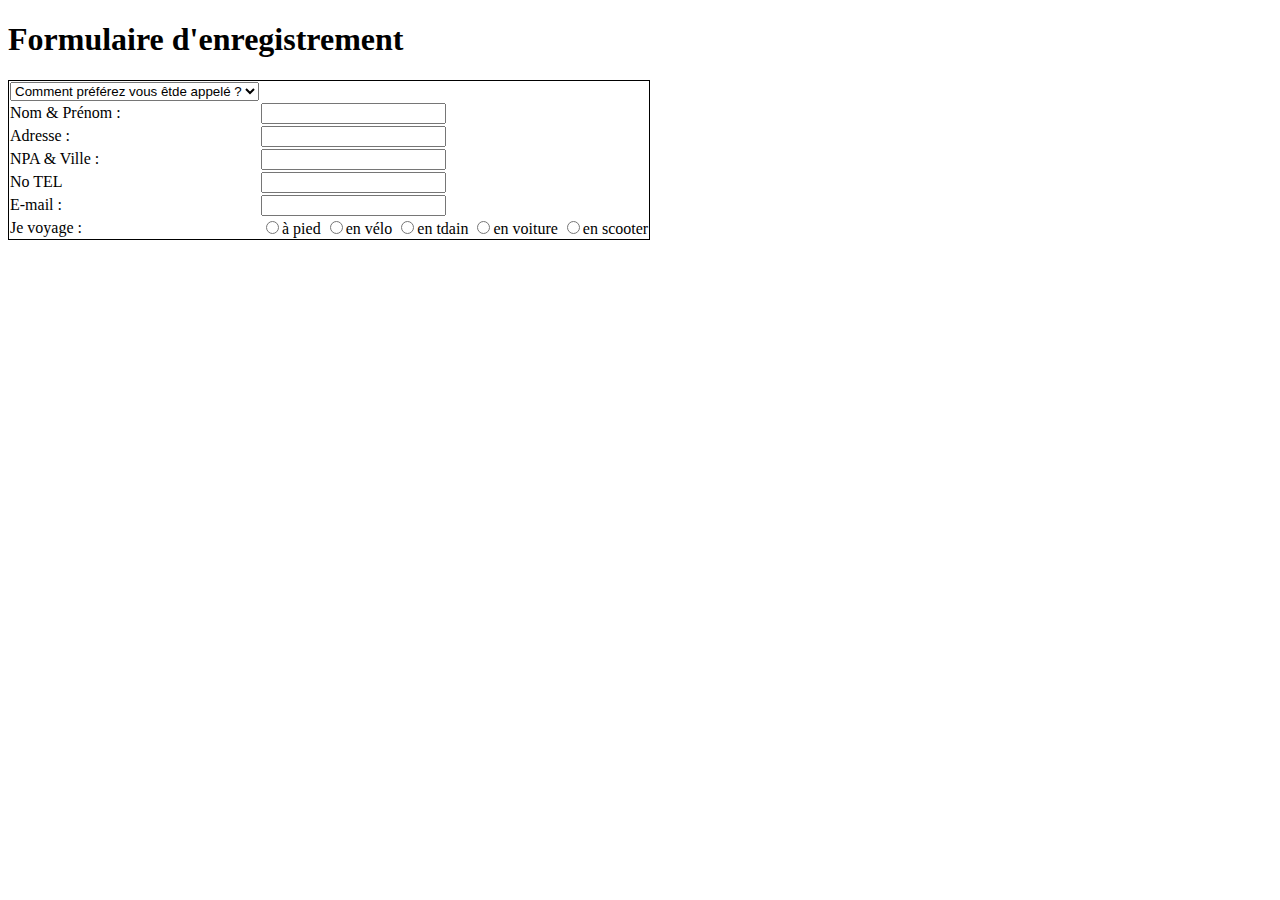
<file: pro/p1-293/ex/form/form.html>
<!DOCTYPE html>
<html lang="fr">

<head>
    <meta charset="UTF-8">
    <meta name="viewport">
    <title>Document</title>
</head>
<h1>Formulaire d'enregistrement</h1>
<form>
    <table style="border: 1px solid black; border-collapse: collapse;">
        <td>
            <select id=" pronom">
                <option value="" selected disabled>Comment préférez vous êtde appelé ?</option>
                <option>Madame</option>
                <option>Monsieur</option>
                <option>Autdes</option>
            </select>
        </td>
        <tr>
            <td>Nom & Prénom :</td>
            <td><input type="text"></td>
        </tr>
        <tr>
            <td>Adresse :</td>
            <td><input type="text"></td>
        </tr>
        <tr>
            <td>NPA & Ville :</td>
            <td><input type="text"></td>
        </tr>
        <tr>
            <td>No TEL </td>
            <td><input type="text"></td>
        </tr>
        <tr>
            <td>E-mail :</td>
            <td><input type="text"></td>
        </tr>
        <tr>
            <td>Je voyage :</td>
            <td>
                <input type="radio">à pied
                <input type="radio">en vélo
                <input type="radio">en tdain
                <input type="radio">en voiture
                <input type="radio">en scooter
            </td>
        </tr>
    </table>
</form>

<body>
</body>

</html>
</file>
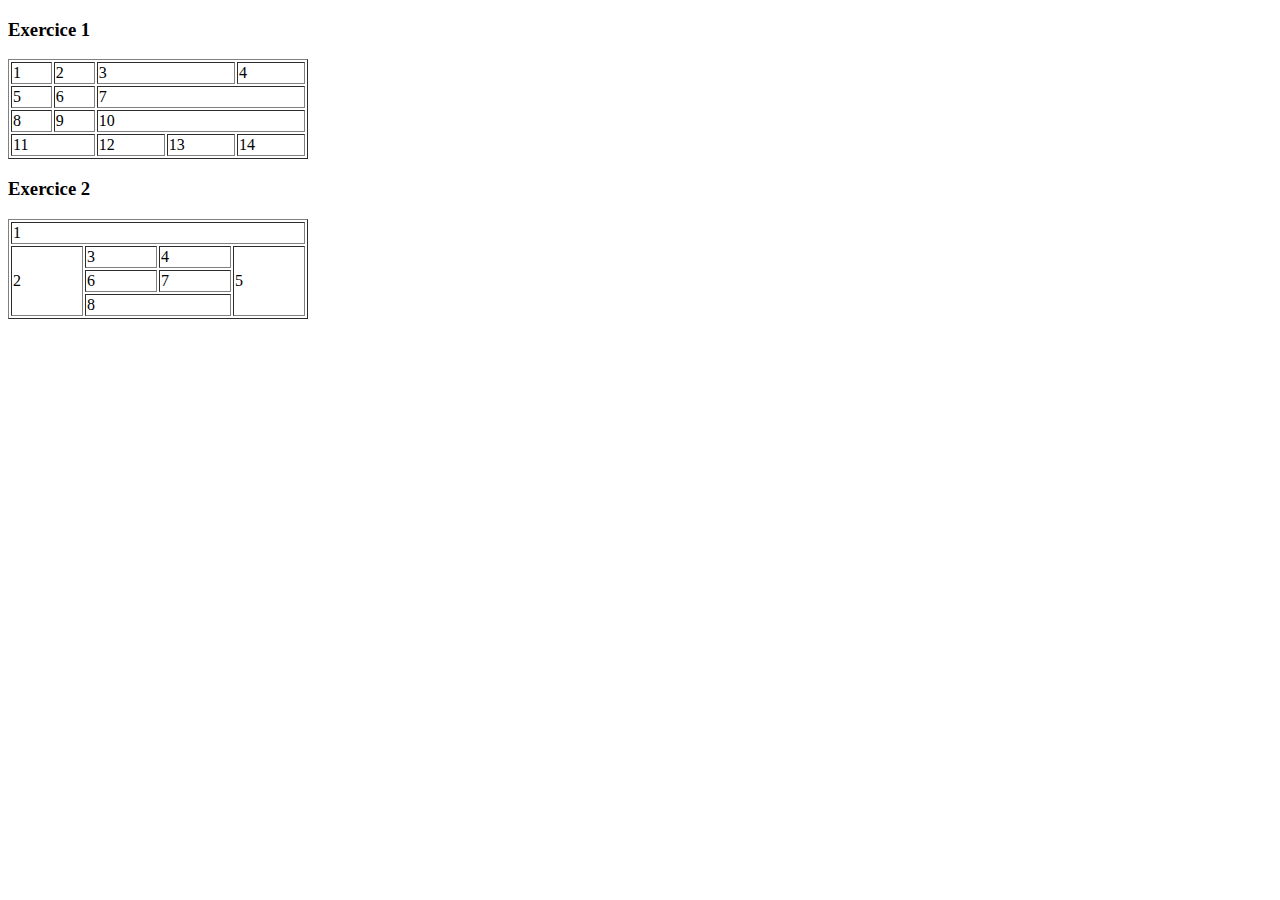
<file: pro/p1-293/ex/table/tableau1.html>
<!DOCTYPE html>
<html lang="en">

<head>
    <meta charset="UTF-8">
    <meta name="viewport" content="width=device-width, initial-scale=1.0">
    <title>Document</title>
</head>

<body>
    <h3>Exercice 1</h3>
    <table border="1" width=300>
        <tr>
            <td>1</td>
            <td>2</td>
            <td colspan="3">3</td>
            <td>4</td>
        </tr>
        <tr>
            <td>5</td>
            <td>6</td>
            <td colspan="4">7</td>
        </tr>
        <tr>
            <td>8</td>
            <td>9</td>
            <td colspan="4">10</td>
        </tr>
        <tr>
            <td colspan="2">11</td>
            <td colspan="2">12</td>
            <td>13</td>
            <td>14</td>
        </tr>
    </table>
    <h3>Exercice 2</h3>
    <table border="1" width=300>
        <tr>
            <td colspan="4">1</td>
        </tr>
        <tr>
            <td rowspan="3">2</td>
            <td>3</td>
            <td>4</td>
            <td rowspan="3">5</td>
        </tr>
        <tr>
            <td>6</td>
            <td>7</td>
        </tr>
        <tr>
            <td colspan="2">8</td>
        </tr>
    </table>
</body>

</html>
</file>
